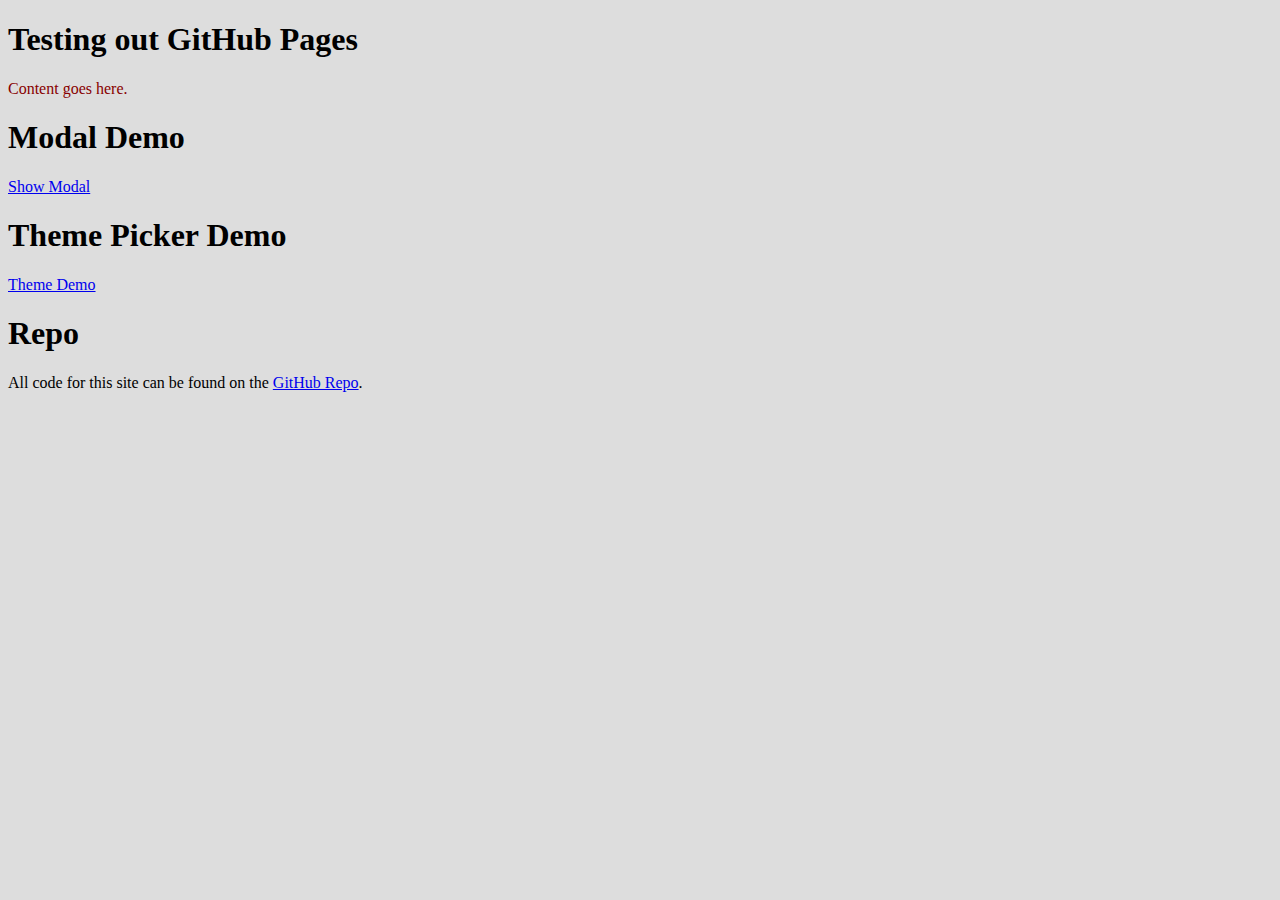
<file: index.html>
<!DOCTYPE html>
<html>
    <head>
        <title>My GitHub Pages Site</title>
        <link href="site.css" rel="stylesheet" type="text/css" />
        <script src="script.js" type="text/javascript"></script>
    </head>
    <body>
        <div id="shadowBox" class="hidden">
            <div id="modal">
                <h1>Modal Box</h1>
                <div>Additional Content</div>
                <a class="closer" href="#">Close Me</a>
            </div>
        </div>
        <h1>Testing out GitHub Pages</h1>
        <p>Content goes here.</p>
        <section>
            <h1>Modal Demo</h1>
            <a id="hypShowModal" href="#">Show Modal</a>
        </section>
        <section>
            <h1>Theme Picker Demo</h1>
            <a href="themes.html">Theme Demo</a>
        </section>
        <section>
            <h1>Repo</h1>
            All code for this site can be found on the <a href="https://github.com/holmjona/holmjona.github.io">GitHub Repo</a>.
        </section>
    </body>
</html>
</file>
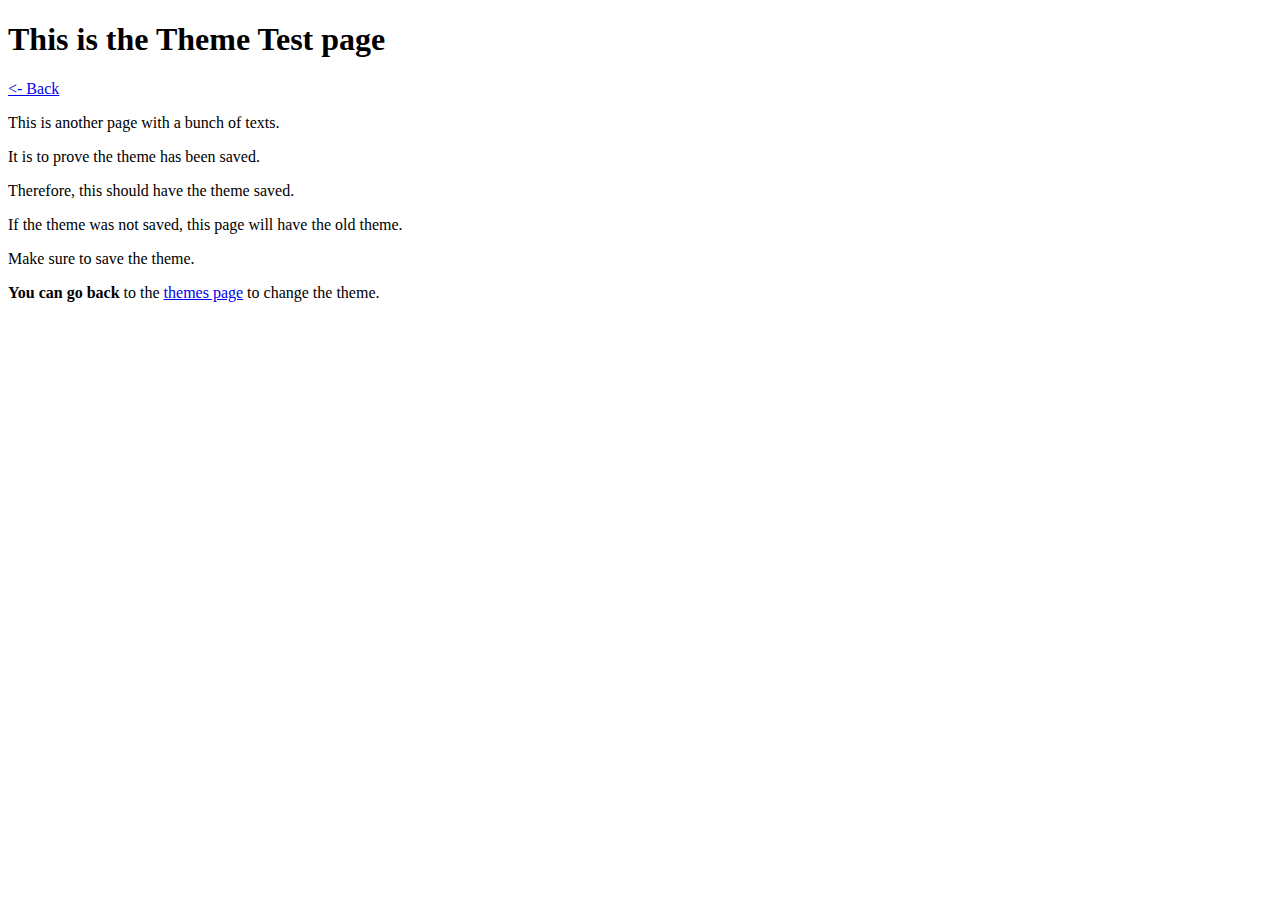
<file: theme-test.html>
<!DOCTYPE html>
<html>
<head>
    <meta charset="utf-8" />
    <title>Theme Picker Test</title>
    <link id="ssPage" href="" rel="stylesheet" />
    <script src="scripts/theme-picker.js"></script>
</head>
<body>
    <section id="container">
        <div id="header">
            <h1>This is the Theme Test page</h1>
            <a href="themes.html">&lt;- Back</a>
        </div>
        <article id="content">
            <p>This is another page with a bunch of texts.</p>
            <p>It is to prove the theme has been saved.</p>
            <p>Therefore, this should have the theme saved.</p>
            <p>If the theme was not saved, this page will have the old theme.</p>
            <p>Make sure to save the theme.</p>
            <p><strong>You can go back</strong> to the <a href="themes.html">themes page</a> to change the theme.</p>
        </article>
    </section>
</body>
</html>
</file>
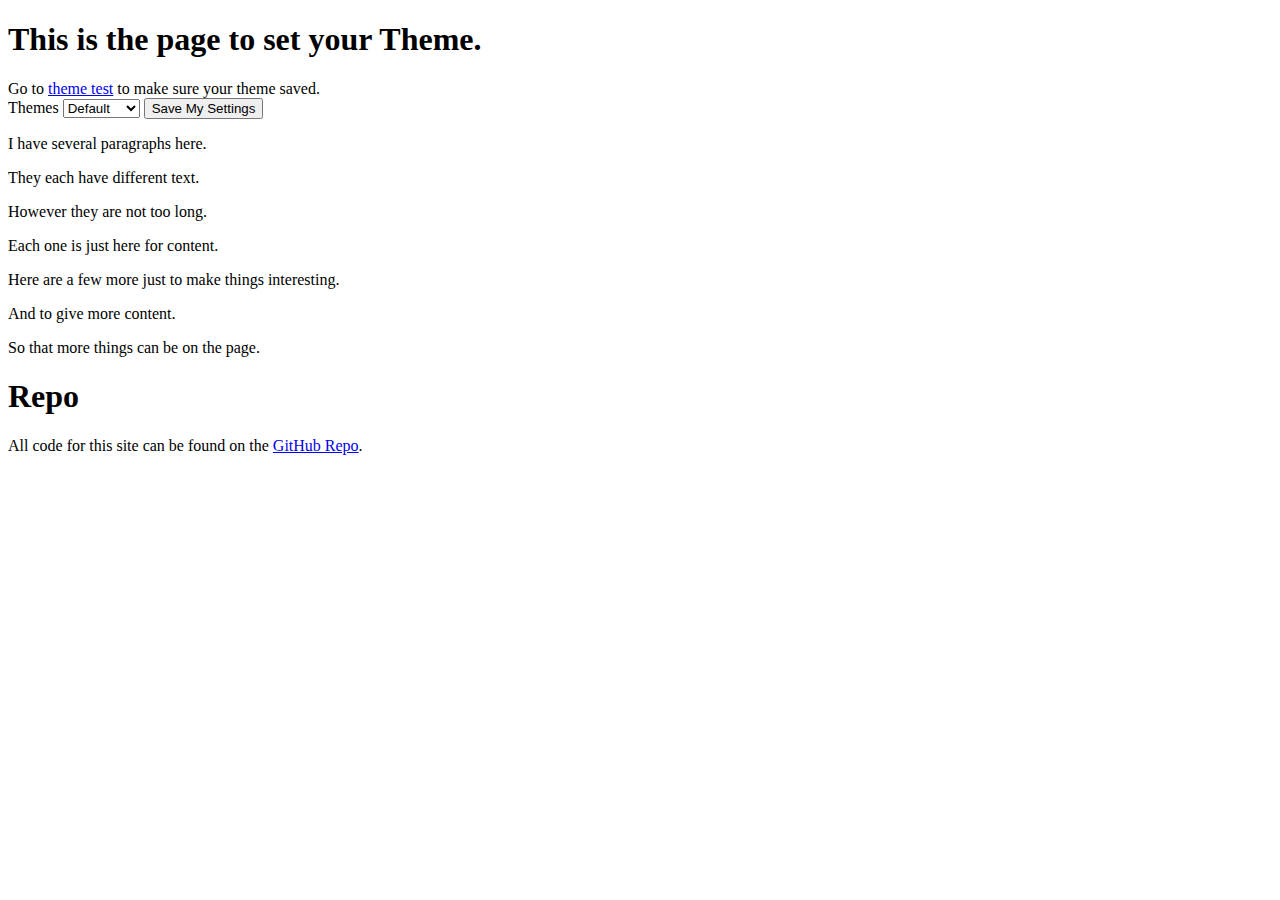
<file: themes.html>
<!DOCTYPE html>
<html>
<head>
    <meta charset="utf-8" />
    <title>Theme Picker</title>
    <link id="ssPage" href="" rel="stylesheet" />
    <script src="scripts/theme-picker.js"></script>
</head>
<body>
    <section id="container">
        <div id="header">
            <h1>This is the page to set your Theme.</h1>
        </div>
        <article id="content">
            <span>Go to <a href="theme-test.html">theme test</a> to make sure your theme saved.</span>
            <div>
                <form>
                    <label for="ddlThemes">Themes</label>
                    <select id="ddlThemes">
                        <option value="">Default</option>
                        <option value="theme-a">Theme A</option>
                        <option value="theme-b">Theme B</option>
                        <option value="theme-c">Theme C</option>
                    </select>
                    <button id="btnSaveSettings">Save My Settings</button>
                </form>
            </div>
            <p>I have several paragraphs here.</p>
            <p>They each have different text.</p>
            <p>However they are not too long.</p>
            <p>Each one is just here for content.</p>
            <p>Here are a few more just to make things interesting.</p>
            <p>And to give more content.</p>
            <p>So that more things can be on the page.</p>

        </article>
    </section>
    <section>
        <h1>Repo</h1>
        All code for this site can be found on the <a href="https://github.com/holmjona/holmjona.github.io">GitHub Repo</a>.
    </section>
</body>
</html>
</file>
<file: site.css>
body { background-color: #DDD; }
p{ color:#880000; }

#shadowBox {
    background-color: rgba(36, 36, 36, 0.80);
    height: 100%;
    width: 100%;
    position: absolute;
    z-index: 9999;
}

#modal {
    background-color: #FFF;
    height: 300px;
    width: 400px;
    margin: auto;
    margin-top: 10%;
    padding: 1em;
    position: relative;
}

    #modal .closer {
        position: absolute;
        top: .3em;
        right: .3em;
    }

#shadowBox.hidden {
    display: none;
}
</file>
